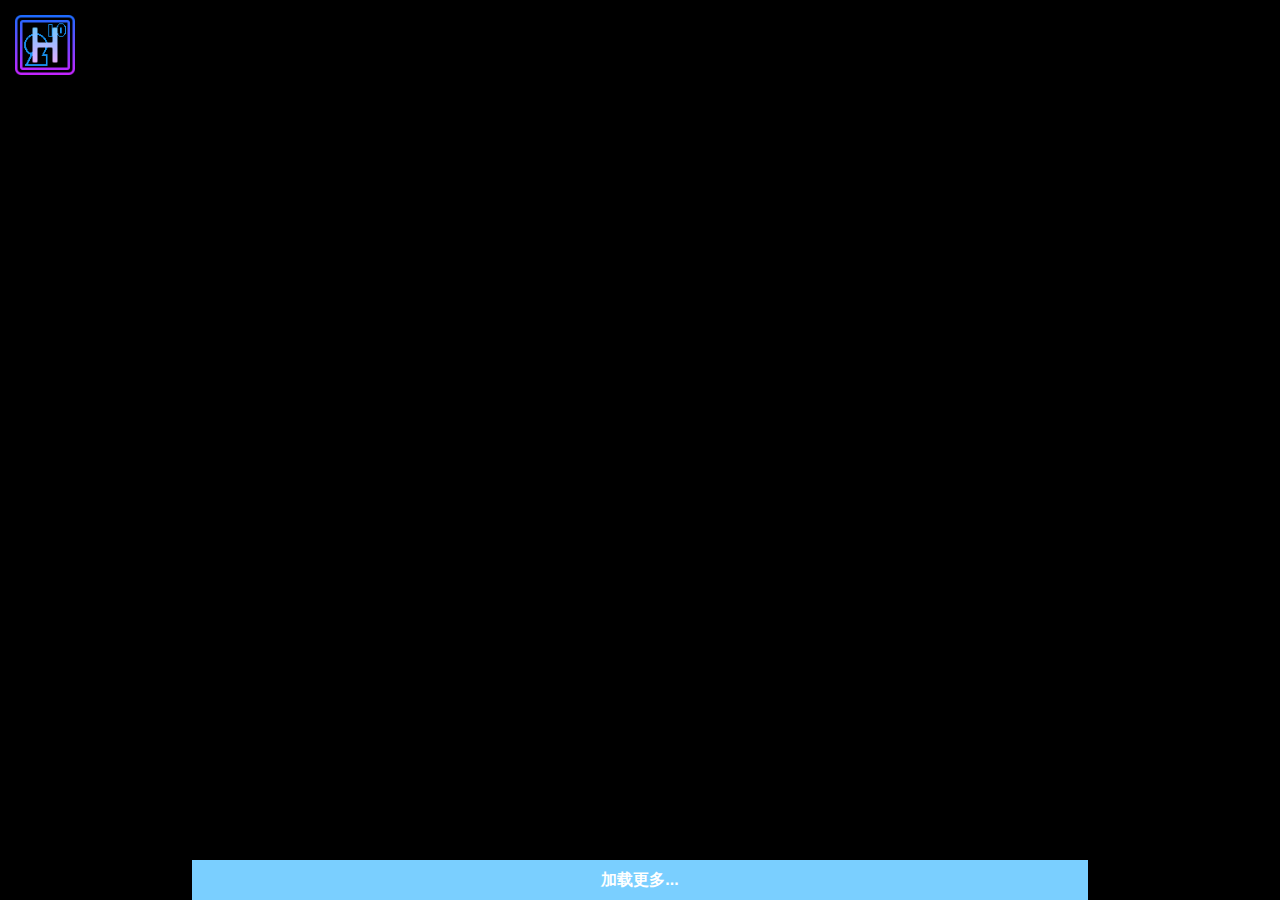
<file: web/img_detailed.html>
<!DOCTYPE html>
<html lang="en">
<head>
    <meta charset="UTF-8">
    <title>Title</title>
    <script type="text/javascript" src="js/assets/jquery.min.js"></script>
    <script type="text/javascript" src="js/assets/imagesloaded.pkgd.min.js"></script>
    <script type="text/javascript" src="js/assets/masonry-docs.min.js"></script>
    <link rel="stylesheet" href="css/assets/bootstrap.min.css" type="text/css">
    <link rel="stylesheet" href="css/img_detailed.css" type="text/css">
    <script type="text/javascript" src="js/img_detailed.js"></script>
</head>
<body>
<div style="background-color: black;position: fixed;width: 100%; height: 100%;"></div>
<div style="max-width: 1580px; height: 80px;margin: 0 auto;z-index: 1;position: relative">
    <a href="index.html"><img src="images/H1024H_logo.png" alt="logo" style="width:60px;height:60px;margin-top: 15px;margin-left: 15px"></a>
</div>
<ul></ul>
<button>加载更多...</button>
</body>
</html>
</file>
<file: web/css/img_detailed.css>
body {
    background: black;
}

* {
    margin: 0;
    padding: 0;
    list-style: none;
}

ul {
    width: 1200px;
    margin: 0 auto;
    position: relative;
}

li {
    width: 180px;
    padding: 10px;
    position: absolute;
    left: 0;
    top: 0;
    opacity: 0;
}

li img {
    width: 380px;
    height: auto;
}

button {
    width: 70%;
    height: 40px;
    position: fixed;
    left: 15%;
    bottom: 0px;
    background-color: #7ACFFF;
    line-height: 40px;
    font-size: 16px;
    font-weight: bold;
    text-align: center;
    outline: none;
    border: none;
    color: #FFF;
    cursor: pointer;
}
</file>
